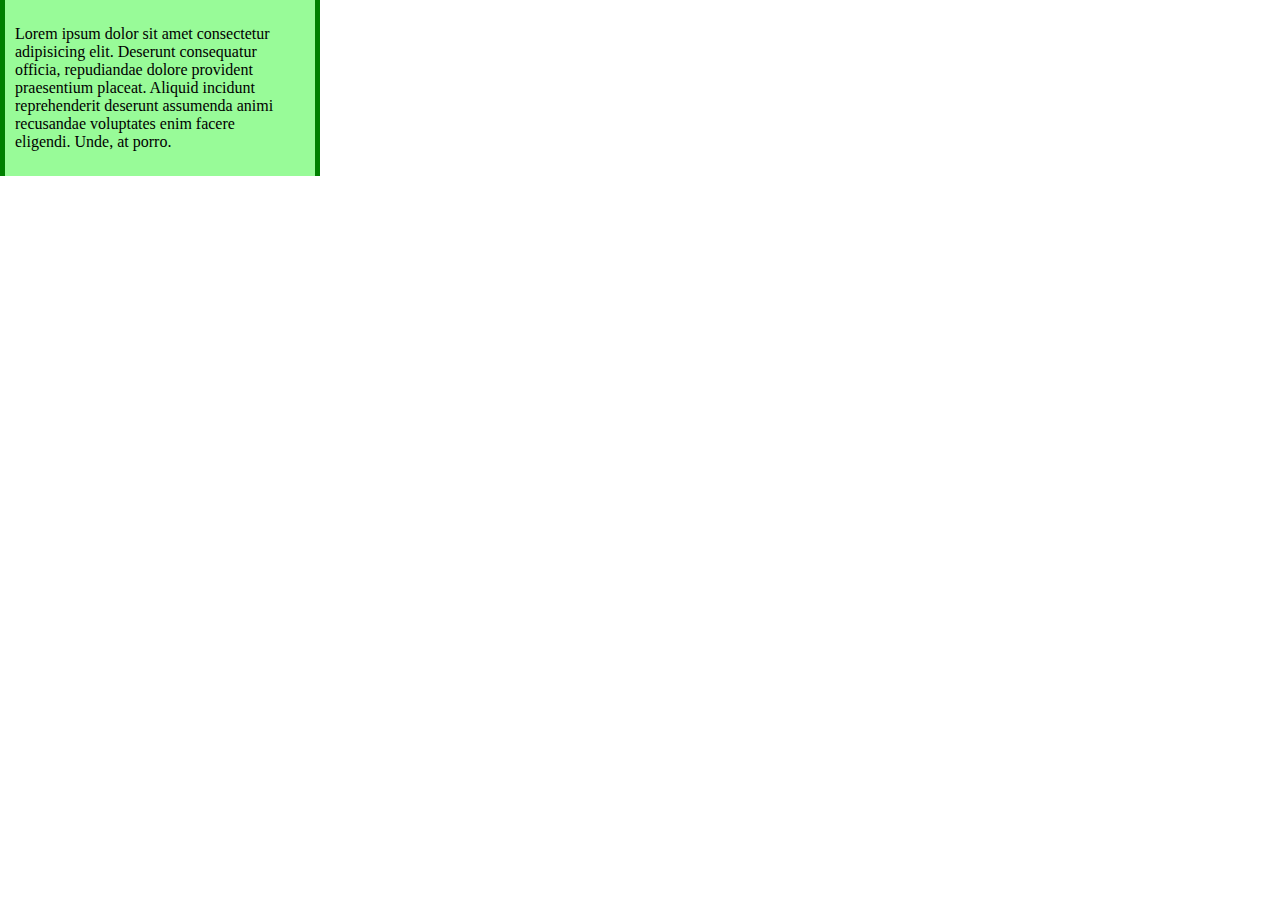
<file: index.html>
<!DOCTYPE html>
<html lang="en">
<head>
    <meta charset="UTF-8">
    <meta name="viewport" content="width=device-width, initial-scale=1.0">
    <title>Document</title>
    <link rel="stylesheet" href="style.css">
</head>
<body>
    <p>
        Lorem ipsum dolor sit amet consectetur adipisicing elit. Deserunt consequatur officia, repudiandae dolore provident praesentium placeat. Aliquid incidunt reprehenderit deserunt assumenda animi recusandae voluptates enim facere eligendi. Unde, at porro.
    </p>
</body>
</html>
</file>
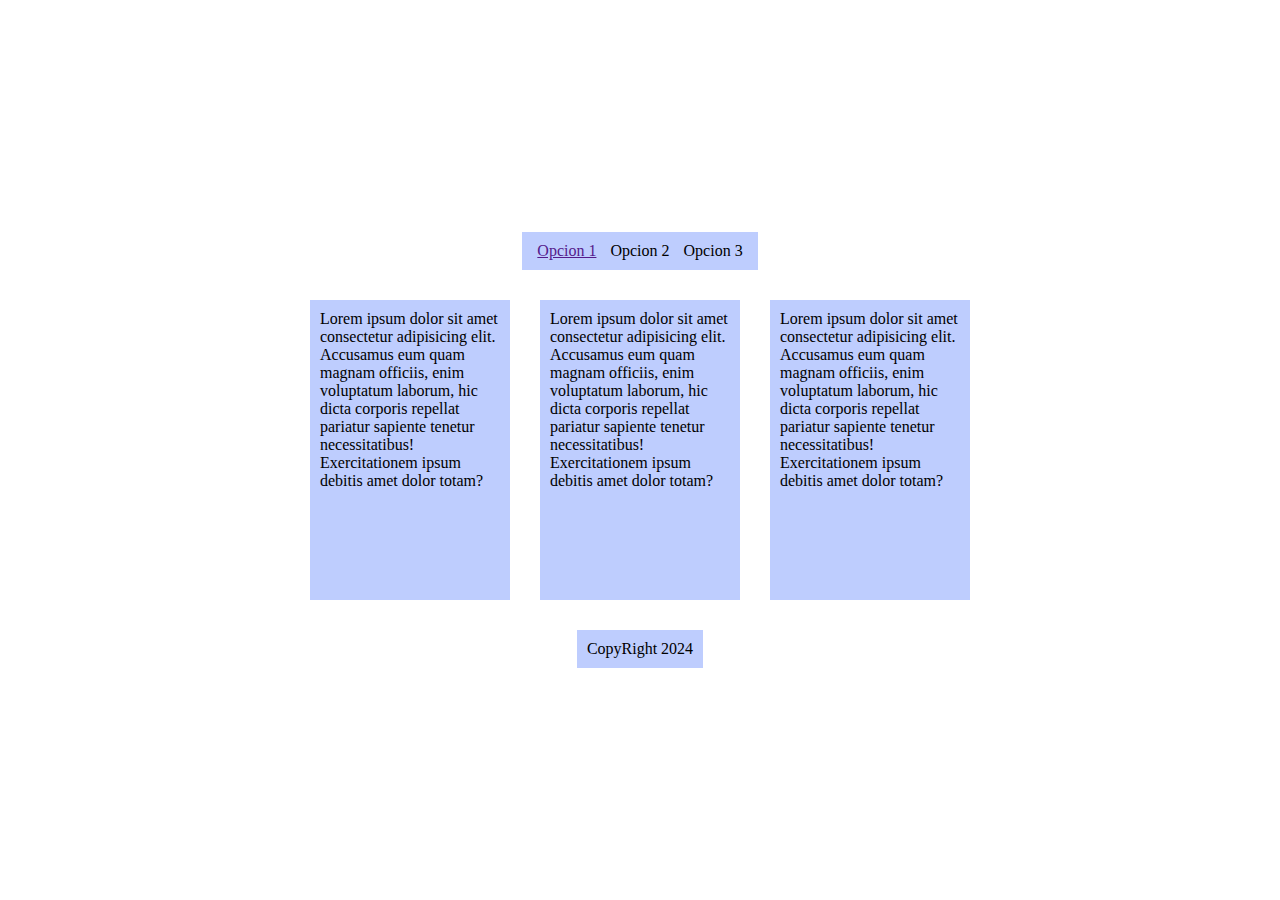
<file: display-flex.html>
<!DOCTYPE html>
<html lang="en">
<head>
    <meta charset="UTF-8">
    <meta name="viewport" content="width=device-width, initial-scale=1.0">
    <title>Document</title>
    <link rel="stylesheet" href="flex.css">
</head>
<body>
    <div id="cabecera">
        <ul>
            <li><a href="">Opcion 1</a></li>
            <li><a href=""></a>Opcion 2</li>
            <li><a href=""></a>Opcion 3</li>
        </ul>
    </div>

   <div class="contenedor">
    <div class="columna1">
        <p>Lorem ipsum dolor sit amet consectetur adipisicing elit. Accusamus eum quam magnam officiis, enim voluptatum laborum, hic dicta corporis repellat pariatur sapiente tenetur necessitatibus! Exercitationem ipsum debitis amet dolor totam?</p>
    </div>
    <div class="columna2">
        <p>Lorem ipsum dolor sit amet consectetur adipisicing elit. Accusamus eum quam magnam officiis, enim voluptatum laborum, hic dicta corporis repellat pariatur sapiente tenetur necessitatibus! Exercitationem ipsum debitis amet dolor totam?</p>
    </div>
    <div class="columna3">
        <p>Lorem ipsum dolor sit amet consectetur adipisicing elit. Accusamus eum quam magnam officiis, enim voluptatum laborum, hic dicta corporis repellat pariatur sapiente tenetur necessitatibus! Exercitationem ipsum debitis amet dolor totam?</p>
    </div>
   </div>
    <div id="pie">
        <p>CopyRight 2024</p>
    </div>
    </div>
</body>
</html>
</file>
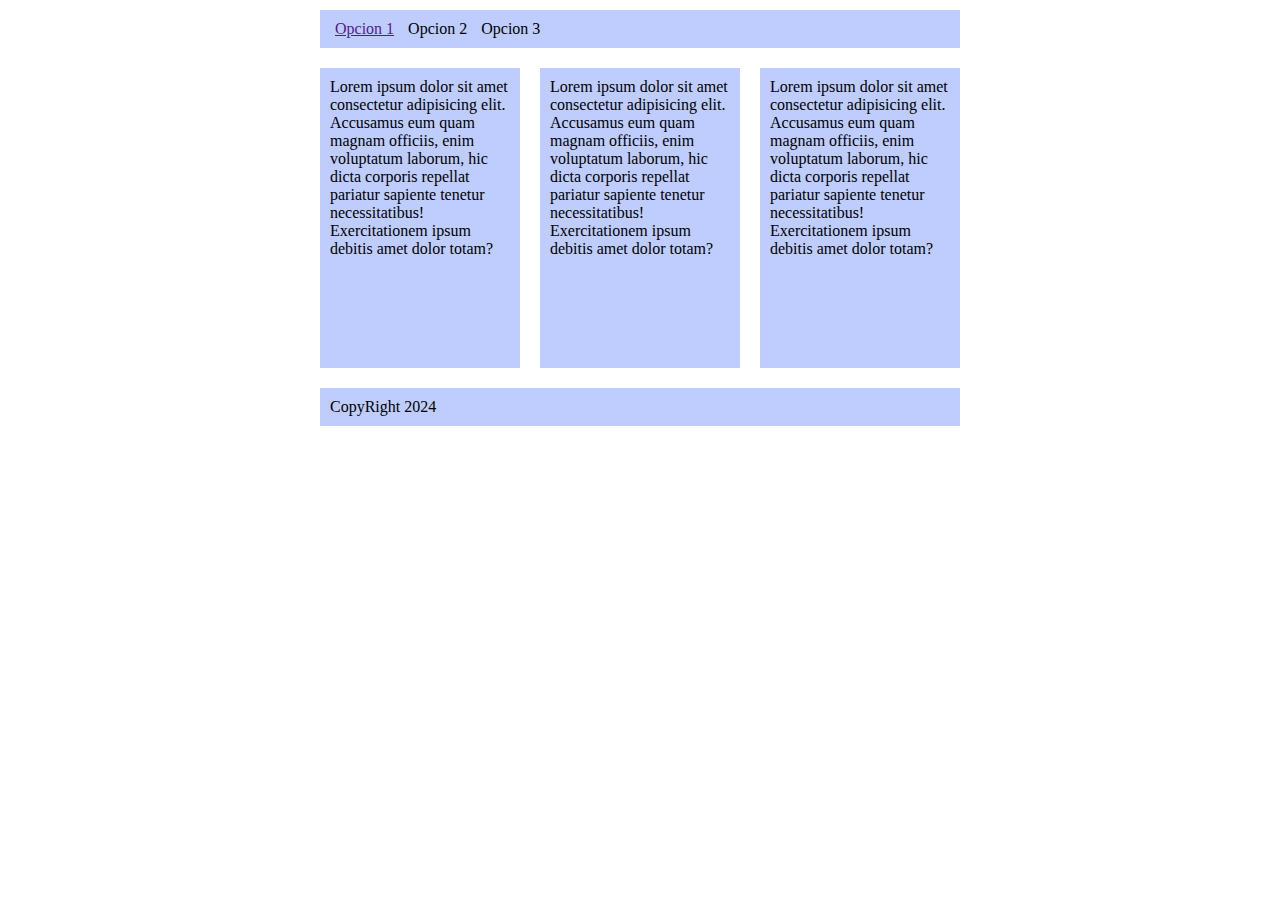
<file: display-grid.html>
<!DOCTYPE html>
<html lang="en">
<head>
    <meta charset="UTF-8">
    <meta name="viewport" content="width=device-width, initial-scale=1.0">
    <title>Document</title>
    <link rel="stylesheet" href="grid.css">
</head>
<body>
    <div id="cabecera">
        <ul>
            <li><a href="">Opcion 1</a></li>
            <li><a href=""></a>Opcion 2</li>
            <li><a href=""></a>Opcion 3</li>
        </ul>
    </div>

    <div class="columna1">
        <p>Lorem ipsum dolor sit amet consectetur adipisicing elit. Accusamus eum quam magnam officiis, enim voluptatum laborum, hic dicta corporis repellat pariatur sapiente tenetur necessitatibus! Exercitationem ipsum debitis amet dolor totam?</p>
    </div>
    <div class="columna2">
        <p>Lorem ipsum dolor sit amet consectetur adipisicing elit. Accusamus eum quam magnam officiis, enim voluptatum laborum, hic dicta corporis repellat pariatur sapiente tenetur necessitatibus! Exercitationem ipsum debitis amet dolor totam?</p>
    </div>
    <div class="columna3">
        <p>Lorem ipsum dolor sit amet consectetur adipisicing elit. Accusamus eum quam magnam officiis, enim voluptatum laborum, hic dicta corporis repellat pariatur sapiente tenetur necessitatibus! Exercitationem ipsum debitis amet dolor totam?</p>
    </div>
    <div id="pie">
        <p>CopyRight 2024</p>
    </div>
    </div>
</body>
</html>
</file>
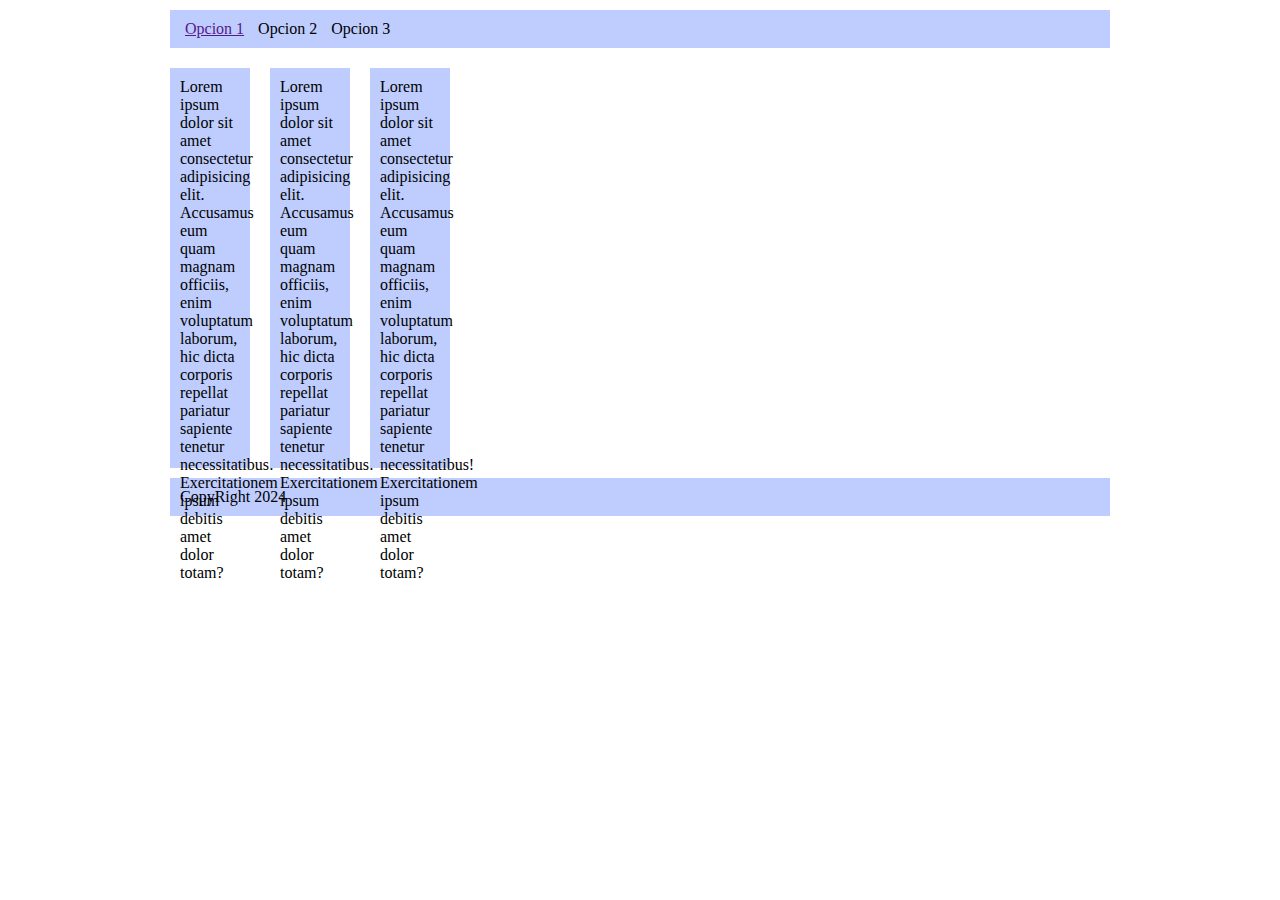
<file: RogelioLopez_tarea8.html>
<!DOCTYPE html>
<html lang="en">
<head>
    <meta charset="UTF-8">
    <meta name="viewport" content="width=device-width, initial-scale=1.0">
    <title>Document</title>
    <link rel="stylesheet" href="estilo.css">
</head>
<body>
    <div id="cabecera">
        <ul>
            <li><a href="">Opcion 1</a></li>
            <li><a href=""></a>Opcion 2</li>
            <li><a href=""></a>Opcion 3</li>
        </ul>
    </div>

    <div class="columna1">
        <p>Lorem ipsum dolor sit amet consectetur adipisicing elit. Accusamus eum quam magnam officiis, enim voluptatum laborum, hic dicta corporis repellat pariatur sapiente tenetur necessitatibus! Exercitationem ipsum debitis amet dolor totam?</p>
    </div>
    <div class="columna2">
        <p>Lorem ipsum dolor sit amet consectetur adipisicing elit. Accusamus eum quam magnam officiis, enim voluptatum laborum, hic dicta corporis repellat pariatur sapiente tenetur necessitatibus! Exercitationem ipsum debitis amet dolor totam?</p>
    </div>
    <div class="columna3">
        <p>Lorem ipsum dolor sit amet consectetur adipisicing elit. Accusamus eum quam magnam officiis, enim voluptatum laborum, hic dicta corporis repellat pariatur sapiente tenetur necessitatibus! Exercitationem ipsum debitis amet dolor totam?</p>
    </div>
    <div id="pie">
        <p>CopyRight 2024</p>
    </div>
</html>
</file>
<file: style.css>
*{
    margin: 0;
    padding: 0;
    box-sizing: border-box;
}

p{
    background-color: palegreen;
    color: black;
    padding: 25px;
    padding-left: 10px;
    border-left: 5px solid green;
    border-right: 5px solid green;
    width: 320px;
}
</file>
<file: flex.css>
*{
    margin: 0;
    padding: 0;
    box-sizing: border-box;
}

:root{
    --color: #becdfe;
}
body{
    display: flex;
    flex-direction: column;
    align-items: center;
    gap: 30px;
    height: 100vh;
    justify-content: center;
    place-content: center;
    height: 100vh;
}

.contenedor{
    display: flex;
    flex-direction: row;
    gap: 30px;
}
#cabecera, #pie, .columna1, .columna2, .columna3{
    background-color: var(--color);
    padding: 10px;
    /*margin: 10px;*/
}

.columna1, .columna2, .columna3{
    height: 300px;
    width: 200px;
}

li{
    display: inline;
    padding: 5px;
}
</file>
<file: grid.css>
*{
    margin: 0;
    padding: 0;
    box-sizing: border-box;
}

:root{
    --color: #becdfe;
}
body{
    display: grid;
    grid-template-areas: "cabecera cabecera cabecera" "columna1 columna2 columna3" "pie pie pie";
    justify-content: center;
}

#cabecera, #pie, .columna1, .columna2, .columna3{
    background-color: var(--color);
    padding: 10px;
    margin: 10px;
}

#cabecera{
    grid-area: cabecera;
}

#pie{
    grid-area: pie;
}

.columna1{
    grid-area: columna1;
}

.columna2{
    grid-area: columna2;
}

.columna3{
    grid-area: columna3;
}

.columna1, .columna2, .columna3{
    height: 300px;
    width: 200px;
}

li{
    display: inline;
    padding: 5px;
}
</file>
<file: estilo.css>
*{
    margin: 0;
    padding: 0;
    box-sizing: border-box;
}

:root{
    --color: #becdfe;
}
body{
    width: 960px;
    margin: 0 auto;
}

#cabecera, #pie, .columna1, .columna2, .columna3{
    background-color: var(--color);
    padding: 10px;
    margin: 10px;
}

#pie{
    clear: both;
}

.columna1, .columna2, .columna3{
    float: left;
    width: 80px;
    height: 400px;
}

li{
    display: inline;
    padding: 5px;
}
</file>
